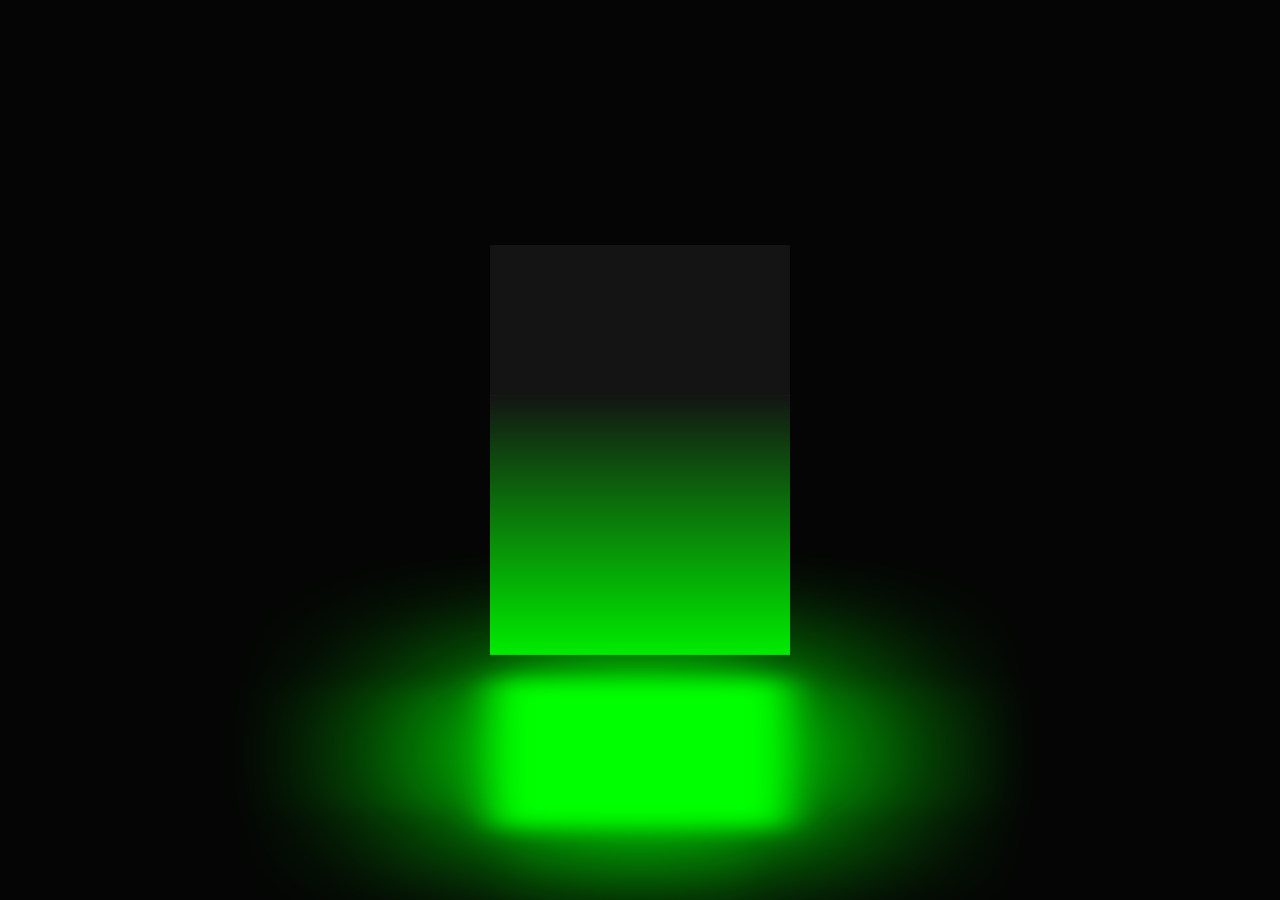
<file: 3D_glowing_cube_animation_effects/index.html>
<!DOCTYPE html>
<html lang="en">
<head>
	<meta charset="UTF-8">
	<meta http-equiv="X-UA-Compatible" content="IE=edge">
	<meta name="viewport" content="width=device-width, initial-scale=1.0">
	<link rel="stylesheet" href="css/style.css">
	<title>Cube Animation</title>
</head>
<body>
	<div class="cube1">
		<div class="top"></div>
		<div class="cube_box">
			<span style="--i:0"></span>
			<span style="--i:1"></span>
			<span style="--i:2"></span>
			<span style="--i:3"></span>
		</div>
	</div>
</body>
</html>
</file>
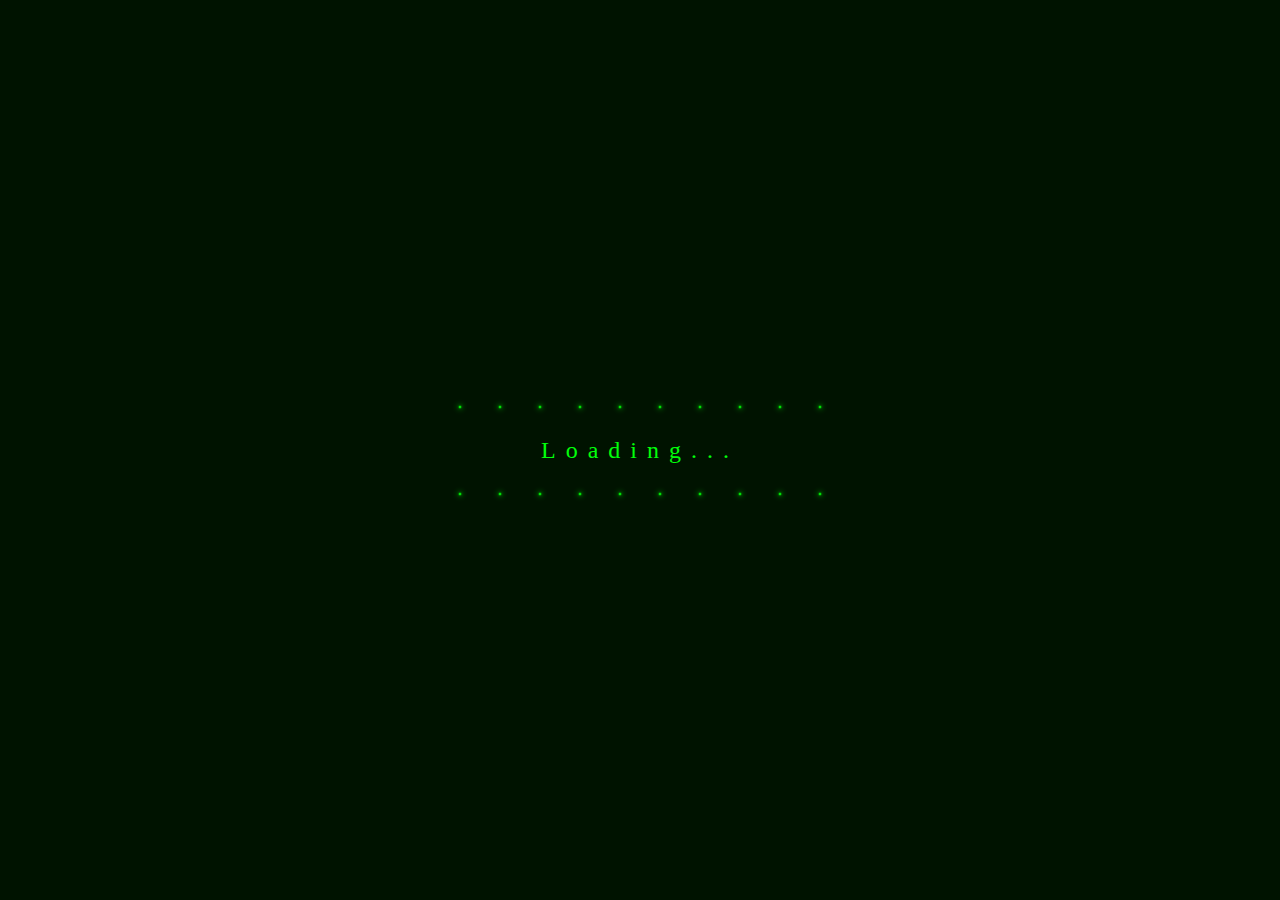
<file: Loading_animation_1/index.html>
<!DOCTYPE html>
<html lang="en">
<head>
	<meta charset="UTF-8">
	<meta http-equiv="X-UA-Compatible" content="IE=edge">
	<meta name="viewport" content="width=device-width, initial-scale=1.0">
	<link rel="stylesheet" href="css/style.css">
	<title>Loading Animation</title>
</head>
<body>
	<section>
		<div class="loader">
			<div class="dot" style="--i:0;"></div>
			<div class="dot" style="--i:1;"></div>
			<div class="dot" style="--i:2;"></div>
			<div class="dot" style="--i:3;"></div>
			<div class="dot" style="--i:4;"></div>
			<div class="dot" style="--i:5;"></div>
			<div class="dot" style="--i:6;"></div>
			<div class="dot" style="--i:7;"></div>
			<div class="dot" style="--i:8;"></div>
			<div class="dot" style="--i:9;"></div>
		</div>
		<h2>Loading...</h2>
		<div class="loader">
			<div class="dot" style="--i:0;"></div>
			<div class="dot" style="--i:1;"></div>
			<div class="dot" style="--i:2;"></div>
			<div class="dot" style="--i:3;"></div>
			<div class="dot" style="--i:4;"></div>
			<div class="dot" style="--i:5;"></div>
			<div class="dot" style="--i:6;"></div>
			<div class="dot" style="--i:7;"></div>
			<div class="dot" style="--i:8;"></div>
			<div class="dot" style="--i:9;"></div>
		</div>
	</section>
</body>
</html>
</file>
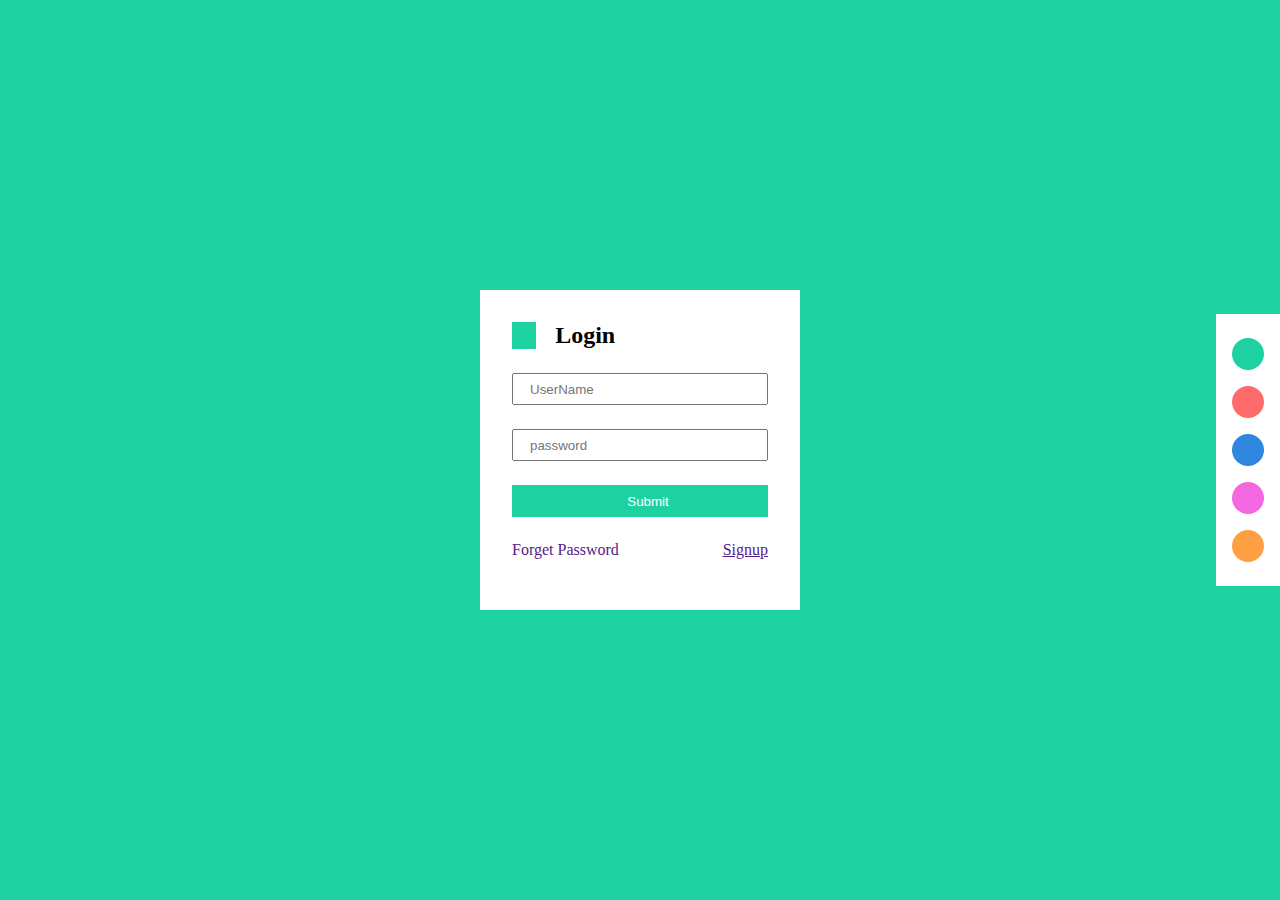
<file: login_form/index.html>
<!DOCTYPE html>
<html lang="en">
<head>
	<meta charset="UTF-8">
	<meta http-equiv="X-UA-Compatible" content="IE=edge">
	<meta name="viewport" content="width=device-width, initial-scale=1.0">
	<link rel="stylesheet" href="css/style.css">
	<title>Login Form</title>
</head>
<body>
	<div class="login">
		<h2 class="title" id="title">Login</h2>
		<div class="input">
			<input type="text" placeholder="UserName"/>
		</div>
		<div class="input">
			<input type="text" placeholder="password"/>
		</div>
		<div class="input">
			<input type="submit" placeholder="Login" id="submit"/>
		</div>
		<div class="group">
			<a href="">Forget Password</a>
			<a href="">Signup</a>
		</div>
	</div>
	<div class="colors">
		<span style="--color:#1dd1a1;" onclick="changeColor('#1dd1a1')"></span>
		<span style="--color:#ff6b6b;" onclick="changeColor('#ff6b6b')"></span>
		<span style="--color:#2e86de;" onclick="changeColor('#2e86de')"></span>
		<span style="--color:#f368e0;" onclick="changeColor('#f368e0')"></span>
		<span style="--color:#ff9f43;" onclick="changeColor('#ff9f43')"></span>
	</div>
	<script type="text/javascript">
		let submit = document.getElementById("submit");
		let title = document.getElementById("title");
		function changeColor(color) {
	 		document.body.style.background = color;
			submit.style.background = color
			title.style.borderColor=color;
			document.querySelectorAll('span').forEach(function(item) {
				item.classList.remove("active");
			})
			event.target.classList.add("active");
		}
	</script>
</body>
</html>
</file>
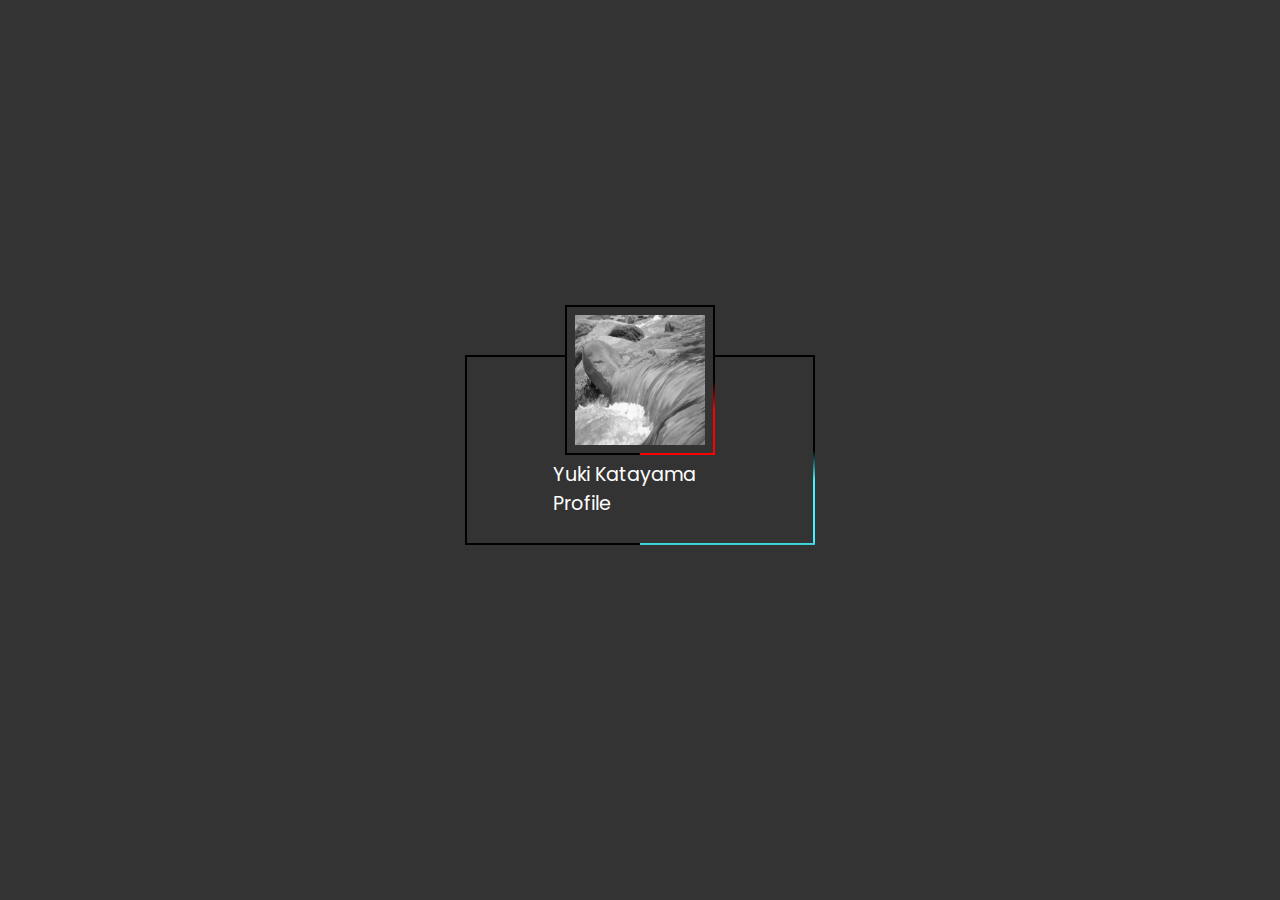
<file: profile_card/index.html>
<!DOCTYPE html>
<html lang="en">
<head>
	<meta charset="UTF-8">
	<meta http-equiv="X-UA-Compatible" content="IE=edge">
	<meta name="viewport" content="width=device-width, initial-scale=1.0">
	<link rel="stylesheet" href="css/style.css">
	<title>Loading Animation</title>
</head>
<body>
	<div class="card">
		<div class="lines"></div>
		<div class="imgBox">
			<img src="../images/sample.jpg" />
		</div>
		<div class="content">
			<div class="detail">
				Yuki Katayama

				Profile
			</div>
		</div>
	</div>
</body>
</html>
</file>
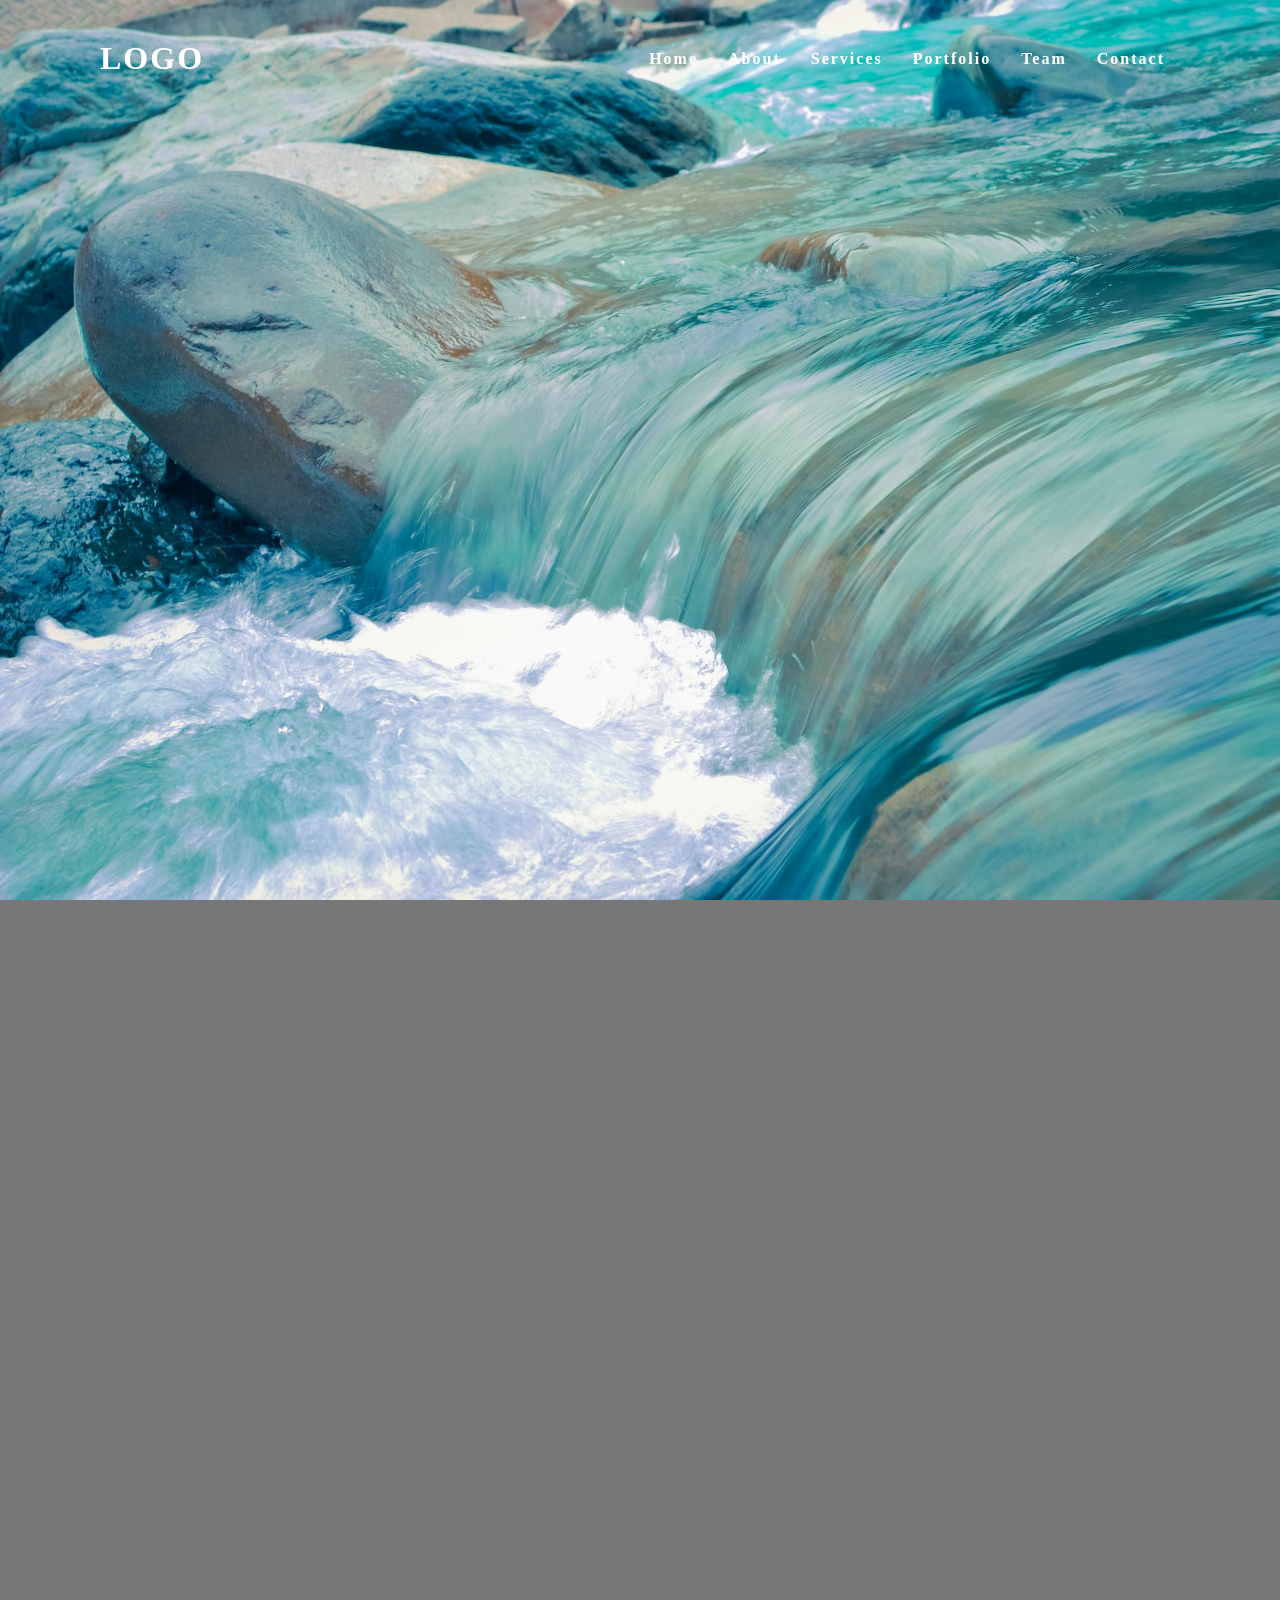
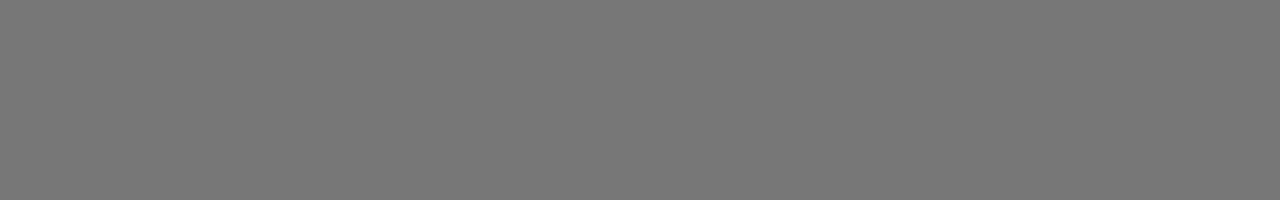
<file: sticky_nav_bar/index.html>
<!DOCTYPE html>
<html lang="en">
<head>
	<meta charset="UTF-8">
	<meta http-equiv="X-UA-Compatible" content="IE=edge">
	<meta name="viewport" content="width=device-width, initial-scale=1.0">
	<link rel="stylesheet" href="css/style.css">
	<title>Loading Animation</title>
</head>
<body>
	<header>
		<a href="#" class="logo">Logo</a>
		<ul>
			<li><a href="#">Home</a></li>
			<li><a href="#">About</a></li>
			<li><a href="#">Services</a></li>
			<li><a href="#">Portfolio</a></li>
			<li><a href="#">Team</a></li>
			<li><a href="#">Contact</a></li>
		</ul>
	</header>
	<section class="banner"></section>
	<script type="text/javascript">
		window.addEventListener('scroll', function() {
			let header = document.querySelector("header");
			header.classList.toggle("sticky", window.scrollY > 0);
		})
	</script>
</body>
</html>
</file>
<file: 3D_glowing_cube_animation_effects/css/style.css>
* {
  margin: 0;
  padding: 0;
  box-sizing: border-box;
}

body {
  display: flex;
  justify-content: center;
  align-items: center;
  min-height: 100vh;
  background: #050505;
  animation: 5s changeColor linear infinite;
}

.cube1 {
  position: relative;
  width: 300px;
  height: 300px;
  transform-style: preserve-3d;
  animation: animate 4s linear infinite;
  transform: rotateX(-30deg);
}

.cube1 .cube_box, .cube1 .top {
  position: absolute;
  top: 0px;
  left: 0px;
  width: 100%;
  height: 100%;
  transform-style: preserve-3d;
}

.cube1 .cube_box span {
  position: absolute;
  width: 100%;
  height: 100%;
  background: linear-gradient(#141414, #00ec00);
  transform: rotateY(calc(90deg * var(--i))) translateZ(150px);
}

.cube1 .top {
  position: absolute;
  width: 300px;
  height: 300px;
  background: linear-gradient(#141414, #141414);
  transform: rotateX(90deg) translateZ(150px);
}

.cube1 .top::before {
  content: '';
  position: absolute;
  background: lime;
  width: 300px;
  height: 300px;
  transform: translateZ(-500px);
  filter: blur(20px);
  box-shadow: 0 0 120px rgba(0, 255, 0, 0.2), 0 0 200px rgba(0, 255, 0, 0.4), 0 0 300px rgba(0, 255, 0, 0.6), 0 0 400px rgba(0, 255, 0, 0.8), 0 0 500px lime;
}

@keyframes animate {
  0% {
    transform: rotateX(-30deg) rotateY(0deg);
  }
  100% {
    transform: rotateX(-30deg) rotateY(360deg);
  }
}

@keyframes changeColor {
  0% {
    filter: hue-rotate(0deg);
  }
  100% {
    filter: hue-rotate(360deg);
  }
}
</file>
<file: Loading_animation_1/css/style.css>
* {
  margin: 0;
  padding: 0;
  box-sizing: border-box;
}

section {
  position: relative;
  display: flex;
  justify-content: center;
  align-items: center;
  min-height: 100vh;
  background: #001300;
  animation: changeColor 5s linear infinite;
  flex-direction: column;
}

section h2 {
  color: #00ff0a;
  font-family: consolas;
  font-weight: 300;
  letter-spacing: 10px;
}

section .loader {
  position: relative;
  display: flex;
}

section .loader .dot {
  position: relative;
  display: block;
  width: 20px;
  height: 20px;
  background-color: #00ff0a;
  box-shadow: 0 0 10px #00ff0a, 0 0 10px #00ff0a, 0 0 20px #00ff0a, 0 0 40px #00ff0a, 0 0 60px #00ff0a, 0 0 80px #00ff0a, 0 0 100px #00ff0a;
  margin: 20px 10px;
  border-radius: 50%;
  animation: animationDot 2s linear infinite;
  animation-delay: calc(0.1s * var(--i));
  transform: scale(0.1);
}

section .loader:last-child .dot {
  animation-delay: calc(-0.1s * var(--i));
}

@keyframes animationDot {
  0% {
    transform: scale(0.1);
  }
  10% {
    transform: scale(1);
  }
  50%, 100% {
    transform: scale(0.1);
  }
}

@keyframes changeColor {
  0% {
    filter: hue-rotate(0deg);
  }
  100% {
    filter: hue-rotate(360deg);
  }
}
</file>
<file: login_form/css/style.css>
* {
  margin: 0;
  padding: 0;
  box-sizing: border-box;
}

body {
  background-color: #1dd1a1;
  display: flex;
  justify-content: center;
  align-items: center;
  height: 100vh;
  position: relative;
}

.login {
  position: relative;
  background: white;
  width: 20rem;
  height: 20rem;
  padding: 2rem;
  display: flex;
  flex-direction: column;
  gap: 1.5rem;
}

.login .title {
  border-left: solid 1.5rem #1dd1a1;
  padding-left: 1.2rem;
}

.login .input input {
  width: 100%;
  height: 2rem;
  padding-left: 1rem;
}

.login .input input#submit {
  background: #1dd1a1;
  border: none;
  color: white;
}

.login .group {
  display: flex;
  justify-content: space-between;
}

.login .group a {
  text-decoration: none;
}

.login .group a:nth-child(2) {
  text-decoration: underline;
}

.colors {
  position: absolute;
  align-items: center;
  right: 0;
  background: white;
  padding: 1rem;
  display: flex;
  flex-direction: column;
}

.colors span {
  width: 2rem;
  height: 2rem;
  background: var(--color);
  cursor: pointer;
  border-radius: 50%;
  margin: 0.5rem 0;
}

.colors span.active {
  border: solid 2px black;
  scale: 1.3;
  transition: all 0.5s;
}
</file>
<file: profile_card/css/style.css>
@import url("https://fonts.googleapis.com/css?family=Poppins:100,200,300,400,500,600,700,800,900");
* {
  margin: 0;
  padding: 0;
  box-sizing: border-box;
  font-family: "Poppins", sans-serif;
}

body {
  background: #333;
  min-height: 100vh;
  display: flex;
  justify-content: center;
  align-items: center;
}

.card {
  position: relative;
  width: 350px;
  height: 190px;
  background: #fff;
  transition: all 0.5s;
}

.card:hover {
  height: 450px;
}

.card:hover .imgBox {
  width: 250px;
  height: 250px;
}

.card .lines {
  overflow: hidden;
  position: absolute;
  inset: 0;
  background: #000;
}

.card .lines::before {
  content: "";
  position: absolute;
  top: 50%;
  left: 50%;
  width: 600px;
  height: 120px;
  background: linear-gradient(transparent, #45f3ff, #45f3ff, #45f3ff, transparent);
  animation: animate1 4s linear infinite;
}

.card .lines::after {
  content: "";
  position: absolute;
  inset: 2px;
  background: #333;
}

.card .imgBox {
  position: absolute;
  top: -50px;
  left: 50%;
  width: 150px;
  height: 150px;
  background: #000;
  transform: translateX(-50%);
  overflow: hidden;
  z-index: 10;
  transition: 0.5s;
}

.card .imgBox img {
  position: absolute;
  z-index: 1;
  width: calc(100% - 20px);
  height: calc(100% - 20px);
  top: 10px;
  left: 10px;
  filter: grayscale(1);
}

.card .imgBox::before {
  content: "";
  position: absolute;
  top: 50%;
  left: 50%;
  background: linear-gradient(transparent, red, red, red, transparent);
  width: 600px;
  height: 120px;
  animation: animate2 4s linear infinite;
}

.card .imgBox::after {
  content: "";
  position: absolute;
  background: #333;
  inset: 2px;
}

.card .content {
  position: absolute;
  z-index: 1;
  top: 55%;
  left: 50%;
  transform: translateX(-50%);
  overflow: hidden;
}

.card .content .detail {
  font-size: 1.2rem;
  color: white;
}

@keyframes animate1 {
  0% {
    transform: translate(-50%, -50%) rotate(0deg);
  }
  100% {
    transform: translate(-50%, -50%) rotate(360deg);
  }
}

@keyframes animate2 {
  0% {
    transform: translate(-50%, -50%) rotate(0deg);
  }
  100% {
    transform: translate(-50%, -50%) rotate(-360deg);
  }
}
</file>
<file: sticky_nav_bar/css/style.css>
* {
  margin: 0;
  padding: 0;
  box-sizing: border-box;
}

body {
  background: #777;
  min-height: 200vh;
}

header {
  z-index: 10000;
  position: fixed;
  top: 0;
  left: 0;
  width: 100%;
  display: flex;
  justify-content: space-between;
  align-items: center;
  transition: all 0.6s;
  padding: 40px 100px;
}

header .logo {
  position: relative;
  font-weight: 700;
  color: #fff;
  text-decoration: none;
  font-size: 2em;
  text-transform: uppercase;
  letter-spacing: 2px;
  transition: 0.6s;
}

header ul {
  position: relative;
  display: flex;
  justify-content: center;
  align-items: center;
}

header ul li {
  position: relative;
  list-style: none;
}

header ul li a {
  position: relative;
  margin: 0 15px;
  text-decoration: none;
  color: #fff;
  letter-spacing: 2px;
  font-weight: 700;
  transition: 0.6s;
}

.sticky {
  padding: 5px 100px;
  background-color: #fff;
}

.sticky ul li a, .sticky a {
  color: #000;
}

.banner {
  position: relative;
  color: #fff;
  width: 100%;
  height: 100vh;
  background-image: url("../../images/sample.jpg");
  background-size: cover;
}
</file>
